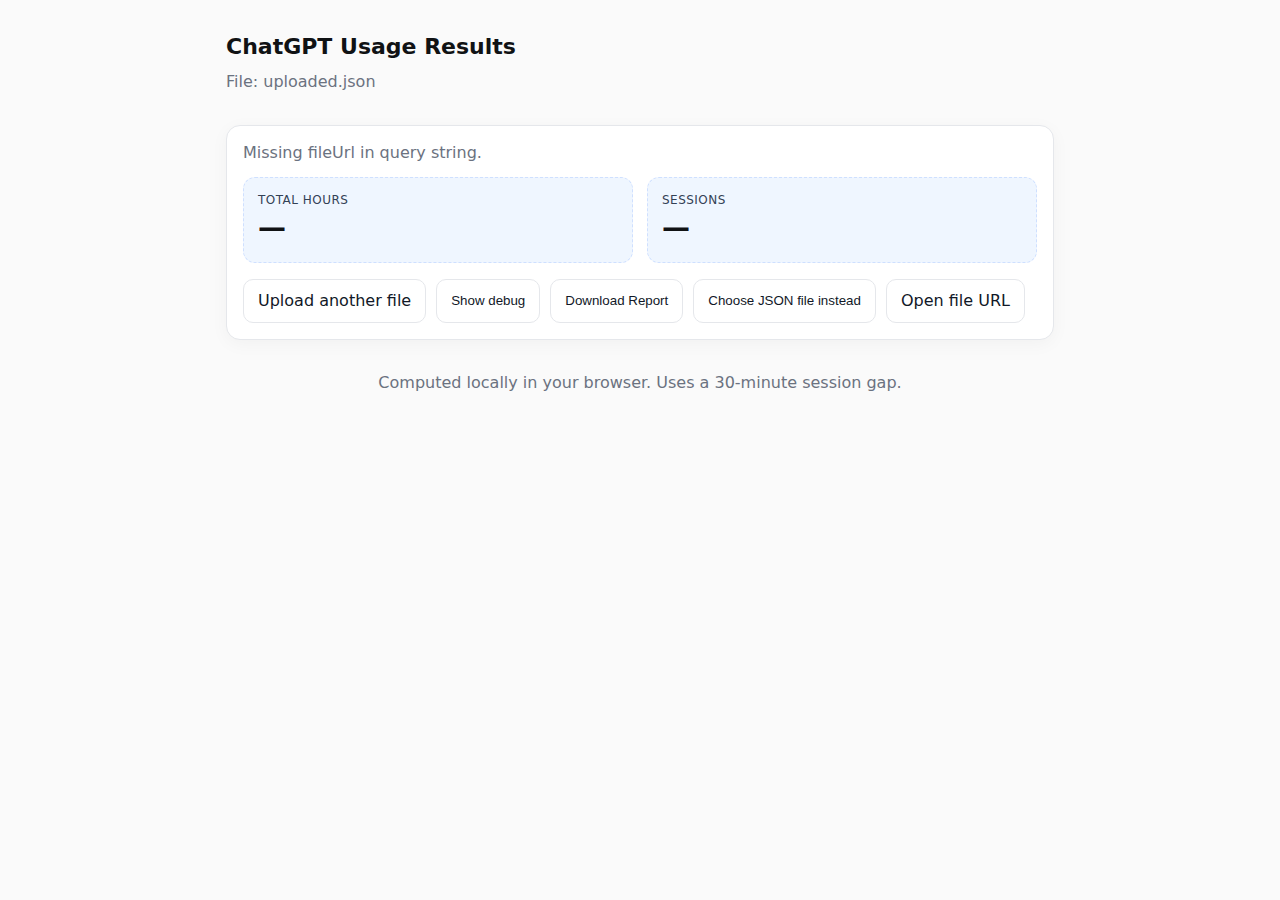
<file: results.html>
<!DOCTYPE html>
<html lang="en">
<head>
  <meta charset="UTF-8" />
  <title>ChatGPT Usage Results</title>
  <meta name="viewport" content="width=device-width, initial-scale=1" />
  <link rel="stylesheet" href="./assets/app.css" />
</head>
<body>
  <header class="container">
    <h1>ChatGPT Usage Results</h1>
    <p class="muted" id="fileMeta">Analyzing…</p>
  </header>

  <main class="container">
    <section class="card">
      <div id="status" class="status">Downloading JSON…</div>

      <div id="results" class="grid two" hidden>
        <div class="stat">
          <div class="label">Total Hours</div>
          <div class="value" id="hours">—</div>
        </div>
        <div class="stat">
          <div class="label">Sessions</div>
          <div class="value" id="sessions">—</div>
        </div>
      </div>

      <div id="timeframe" class="meta" hidden>
        <div><strong>First activity:</strong> <span id="firstTs">—</span></div>
        <div><strong>Last activity:</strong> <span id="lastTs">—</span></div>
        <div class="muted">Gap rule: <span id="gapRule">30</span> minutes</div>
      </div>

      <!-- Error preview if parsing or network fails -->
      <div id="errorBox" class="card subtle" hidden>
        <div class="label">Error details</div>
        <pre id="errorJson"></pre>
      </div>

      <div id="raw" class="code card subtle" hidden>
        <div class="label">Debug output</div>
        <pre id="rawJson"></pre>
      </div>

      <div class="actions">
        <a class="btn" href="./index.html">Upload another file</a>
        <button class="btn ghost" id="toggleRaw">Show debug</button>
        <button class="btn" id="downloadReport" hidden>Download Report</button>
        <!-- Fallback controls -->
        <input type="file" id="fileInput" accept=".json,application/json" hidden />
        <button class="btn" id="chooseLocal" hidden>Choose JSON file instead</button>
        <a class="btn ghost" id="openUrl" href="#" target="_blank" hidden>Open file URL</a>
      </div>
    </section>
  </main>

  <footer class="container footnote">
    Computed locally in your browser. Uses a 30-minute session gap.
  </footer>

  <script>
    // ====== Config ======
    const DEFAULT_GAP_MINUTES = 30;

    // ====== UI helpers ======
    const qs = new URLSearchParams(location.search);
    const fileUrl = qs.get('fileUrl');
    const name = qs.get('name') || 'uploaded.json';
    const $ = (id) => document.getElementById(id);

    $('fileMeta').textContent = `File: ${name}`;
    $('gapRule').textContent = String(DEFAULT_GAP_MINUTES);

    $('toggleRaw').addEventListener('click', () => {
      const raw = $('raw');
      raw.hidden = !raw.hidden;
      $('toggleRaw').textContent = raw.hidden ? 'Show debug' : 'Hide debug';
    });

    // Fallback controls
    const fileInput = $('fileInput');
    const chooseLocalBtn = $('chooseLocal');
    const openUrlBtn = $('openUrl');

    chooseLocalBtn.addEventListener('click', () => fileInput.click());
    fileInput.addEventListener('change', async () => {
      if (fileInput.files && fileInput.files[0]) {
        $('status').textContent = 'Reading local file…';
        const text = await fileInput.files[0].text();
        processText(text, `(local) ${fileInput.files[0].name}`);
      }
    });

    if (fileUrl) {
      openUrlBtn.href = fileUrl;
      openUrlBtn.hidden = false; // quick way to try in a new tab if fetch fails
    }

    let reportData = null;

    // ====== Core: try remote fetch first ======
    (async () => {
      const statusEl = $('status');
      if (!fileUrl) {
        statusEl.textContent = 'Missing fileUrl in query string.';
        showFallback();
        return;
      }

      try {
        statusEl.textContent = 'Downloading JSON from Uploadcare…';
        const res = await fetch(withInlineHint(fileUrl), {
          mode: 'cors',
          credentials: 'omit',
          cache: 'no-store'
        });

        if (!res.ok) {
          const txt = await safeText(res);
          onFetchFail(res.status, txt);
          return;
        }

        const text = await res.text();
        $('rawJson').textContent = `Downloaded length: ${text.length}`;
        processText(text, name);

      } catch (e) {
        onFetchFail('network', String(e && e.message || e));
      }
    })();

    // Try adding inline hint (helps in some CDN configs)
    function withInlineHint(url) {
      try {
        const u = new URL(url);
        // Ensure trailing slash for op paths, then try "-/inline/yes/"
        if (!u.pathname.endsWith('/')) u.pathname += '/';
        return `${u.origin}${u.pathname}-/inline/yes/${u.search}`;
      } catch { return url; }
    }

    async function safeText(res) {
      try { return await res.text(); } catch { return ''; }
    }

    function onFetchFail(status, preview) {
      $('errorBox').hidden = false;
      $('errorJson').textContent = JSON.stringify({
        error: 'Failed to fetch',
        status,
        preview: typeof preview === 'string' ? preview.slice(0, 200) : String(preview)
      }, null, 2);
      $('status').textContent = 'Download failed. You can choose the JSON locally instead.';
      showFallback();
    }

    function showFallback() {
      $('chooseLocal').hidden = false;
      $('openUrl').hidden = !fileUrl;
    }

    // ====== Process text (JSON/NDJSON) and render ======
    function processText(text, displayName) {
      let data;
      try {
        data = JSON.parse(text);
      } catch {
        try {
          data = text.trim().split(/\r?\n/).map(line => JSON.parse(line));
        } catch {
          $('errorBox').hidden = false;
          $('errorJson').textContent = JSON.stringify({
            error: 'Not valid JSON or NDJSON',
            preview: text.slice(0,200),
            length: text.length
          }, null, 2);
          $('status').textContent = 'Parsing failed.';
          $('raw').hidden = false;
          return;
        }
      }

      $('status').textContent = 'Extracting timestamps…';
      const stamps = extractTimestamps(data);
      if (!stamps.length) {
        $('status').textContent = 'No timestamps found in file.';
        $('errorBox').hidden = false;
        $('errorJson').textContent = JSON.stringify({ note: 'No timestamps found. Check your export file.' }, null, 2);
        return;
      }

      $('status').textContent = 'Calculating sessions…';
      const result = calcSessions(stamps, DEFAULT_GAP_MINUTES);

      $('hours').textContent = result.totalHours.toFixed(2);
      $('sessions').textContent = String(result.sessions);
      $('firstTs').textContent = result.first ? new Date(result.first).toLocaleString() : '—';
      $('lastTs').textContent  = result.last  ? new Date(result.last ).toLocaleString() : '—';

      $('results').hidden = false;
      $('timeframe').hidden = false;
      $('status').textContent = 'Done.';

      reportData = {
        file: displayName,
        totalHours: result.totalHours.toFixed(2),
        sessions: result.sessions,
        first: result.first ? new Date(result.first).toISOString() : null,
        last:  result.last  ? new Date(result.last ).toISOString() : null,
        gapMinutes: DEFAULT_GAP_MINUTES,
        events: result.events
      };
      $('downloadReport').hidden = false;
    }

    // ====== Download a plain-text report ======
    document.getElementById('downloadReport').addEventListener('click', () => {
      if (!reportData) return;
      const t = `ChatGPT Usage Report

File: ${reportData.file}
Total Hours: ${reportData.totalHours}
Sessions: ${reportData.sessions}
First: ${reportData.first ?? '—'}
Last: ${reportData.last ?? '—'}
Events parsed: ${reportData.events}
Gap minutes: ${reportData.gapMinutes}
Generated: ${new Date().toISOString()}
`;
      const blob = new Blob([t], { type: 'text/plain' });
      const url = URL.createObjectURL(blob);
      const a = document.createElement('a');
      a.href = url;
      a.download = 'chatgpt_usage_report.txt';
      a.click();
      URL.revokeObjectURL(url);
    });

    // ====== Timestamp extraction & session math ======
    const TIMESTAMP_KEYS = new Set([
      'create_time','created','created_at','timestamp','ts',
      'time','date','update_time','modified_at','last_activity_time'
    ]);

    function extractTimestamps(any) {
      const out = new Set();

      function toDate(v){
        if (v == null) return null;
        if (typeof v === 'number') {
          if (v > 1e12) return new Date(v);        // ms
          if (v > 1e9)  return new Date(v*1000);   // s
          return null;
        }
        if (typeof v === 'string') {
          if (/^\d{10,13}(\.\d+)?$/.test(v)) {
            const n = Number(v);
            if (n > 1e12) return new Date(n);
            if (n > 1e9)  return new Date(n*1000);
          }
          const d = new Date(v);
          return isNaN(d) ? null : d;
        }
        return null;
      }

      (function visit(n){
        if (!n) return;
        if (Array.isArray(n)) return n.forEach(visit);
        if (typeof n === 'object') {
          for (const [k, v] of Object.entries(n)) {
            const lk = k.toLowerCase();
            if (TIMESTAMP_KEYS.has(lk)) {
              const d = toDate(v);
              if (d) out.add(d.toISOString());
            }
            if (v && typeof v === 'object') visit(v);
          }
        }
      })(any);

      return Array.from(out).map(s => new Date(s)).sort((a,b)=>a-b);
    }

    function calcSessions(timestamps, gapMinutes = 30) {
      const gapMs = gapMinutes * 60 * 1000;
      if (!timestamps.length) return { totalHours: 0, sessions: 0, events: 0, first: null, last: null };

      let sessions = 0, totalMs = 0;
      let first = timestamps[0], last = timestamps[0];
      let start = timestamps[0], prev = timestamps[0];

      for (let i = 1; i < timestamps.length; i++) {
        const t = timestamps[i];
        if (t - prev >= gapMs) {
          sessions++;
          totalMs += Math.max(prev - start, 60 * 1000); // min 1 minute
          start = t;
        }
        prev = t;
        last = t;
      }
      sessions++;
      totalMs += Math.max(last - start, 60 * 1000);

      return {
        totalHours: totalMs / 3_600_000,
        sessions,
        events: timestamps.length,
        first,
        last
      };
    }
  </script>
</body>
</html>
</file>
<file: assets/app.css>
:root {
  --bg: #fafafa;
  --fg: #101214;
  --muted: #6b7280;
  --card: #ffffff;
  --border: #e5e7eb;
  --accent-weak: #eff6ff;
}

* { box-sizing: border-box; }
html, body { margin: 0; padding: 0; background: var(--bg); color: var(--fg); }
body { font-family: system-ui, -apple-system, Segoe UI, Roboto, Arial, sans-serif; line-height: 1.4; }

.container { max-width: 860px; margin: 32px auto; padding: 0 16px; }
.card {
  background: var(--card);
  border: 1px solid var(--border);
  border-radius: 14px;
  padding: 16px;
  box-shadow: 0 4px 18px rgba(0,0,0,0.04);
}
.subtle { background: #fcfcfd; }

h1 { font-size: 22px; margin: 0 0 8px; }
.muted { color: var(--muted); margin-top: 6px; }
.hint { color: var(--muted); margin: 14px 0 0; }
.footnote { color: var(--muted); text-align: center; margin-top: 28px; }

.status { margin-bottom: 12px; color: var(--muted); }

.grid { display: grid; gap: 14px; }
.grid.two { grid-template-columns: repeat(2, minmax(0,1fr)); }
@media (max-width: 640px) { .grid.two { grid-template-columns: 1fr; } }

.stat { background: var(--accent-weak); border: 1px dashed #cfe0ff; border-radius: 12px; padding: 14px; }
.stat .label { color: #334155; font-size: 12px; text-transform: uppercase; letter-spacing: 0.04em; }
.stat .value { font-size: 28px; font-weight: 700; }

.meta { margin-top: 16px; color: #374151; }
.code { margin-top: 16px; }
pre {
  overflow: auto; background: #0b1020; color: #e5e7eb;
  border-radius: 10px; padding: 14px; font-size: 13px;
}

.actions { display: flex; gap: 10px; margin-top: 16px; flex-wrap: wrap; }
.btn {
  display: inline-block;
  border: 1px solid var(--border);
  background: #fff;
  padding: 10px 14px;
  border-radius: 10px;
  cursor: pointer;
  text-decoration: none; color: #111827;
}
.btn:hover { background: #f5f7fb; }
.btn.ghost { background: transparent; }
</file>
